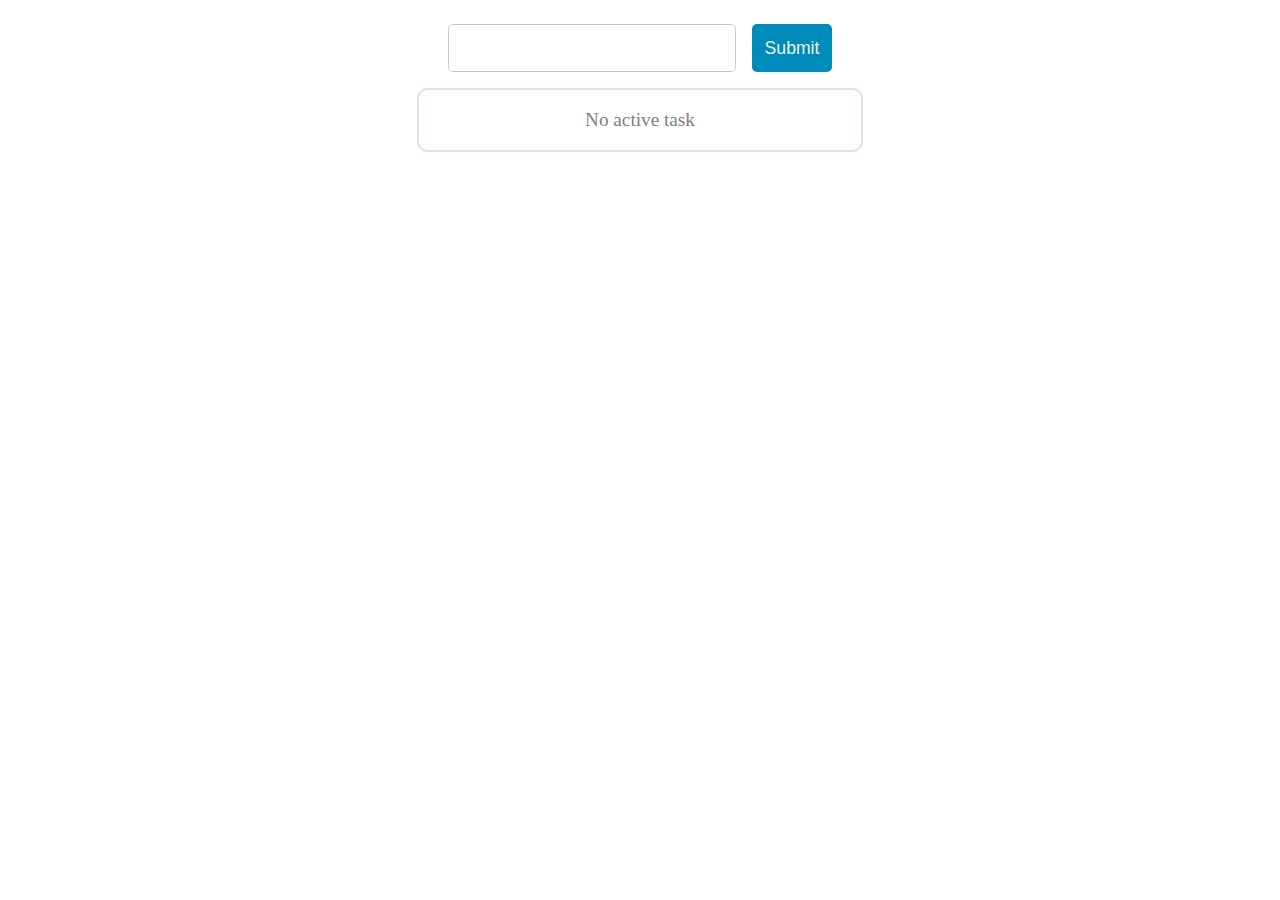
<file: index.html>
<!DOCTYPE html>
<html>
    <head>
        <meta charset="utf-8">
        <meta http-equiv="X-UA-Compatible" content="IE=edge">
        <title>Antra Final Evaluation</title>
        <meta name="description" content="">
        <meta name="viewport" content="width=device-width, initial-scale=1">
        <link rel="stylesheet" href="index.css">
    </head>
    <body>
        <div class="container__input__todo__list">
            <input class="input__todo__list" type="text" 
            onchange="handleInput(this.value)"/> 
            <button type="button" class="input__button__submit" 
            onclick="handleSubmit()">Submit</button>
        </div>
        <main id="container__todo__list">
            <p class="task__empty__text">No active task</p>
        </main>
        <script src="index.js" async defer></script>
    </body>
</html>
</file>
<file: index.css>
.container__input__todo__list{
    display: flex;
    justify-content: center;
    padding: 1rem;
    gap: 1rem;
}

.input__todo__list{
    border-radius: 5px;
    border: 1px solid rgb(201, 201, 201);
    width: 20vw;
    font-size: 1.4rem;
    padding: 0 15px;
}

.input__button__submit{
    border: none;
    border-radius: 5px;
    color: #f0f0f0;
    padding: .5rem;
    width: 5rem;
    height: 3rem;
    font-size: 1.1rem;
}

.input__todo__list:focus-within{
    border: 2px solid rgb(201, 201, 201);
}

#container__todo__list{
    border: 2px solid #e6e2d3;
    border-radius: 10px;
    width: 35%;
    margin: 0 auto;
}

.task__empty__text{
    text-align: center;
    font-size: 1.2rem;
    font-weight: normal;
    color: gray;
}

.todo__list__item{
    display: flex;
    flex-direction: row;
    gap: 1rem;
    background-color: #e6e2d3;
    border-radius: 10px;
    margin: 1rem;
    justify-content: space-around;
    align-content: center;
    font-size: 1.4rem;
}

.button__edit__todo, .input__button__submit{
    background-color: #008cba;
}
.button__delete__todo{
    background-color: #c94c4c;
}

.button__edit__todo, .button__delete__todo{
    height: 2.4rem;
    width: 2.4rem;
    border: none;
    border-radius: 5px;
    fill: #f0f0f0;
}

.div__todolist__buttons{
    align-self: center;
}

button{
    cursor: pointer;
}
</file>
